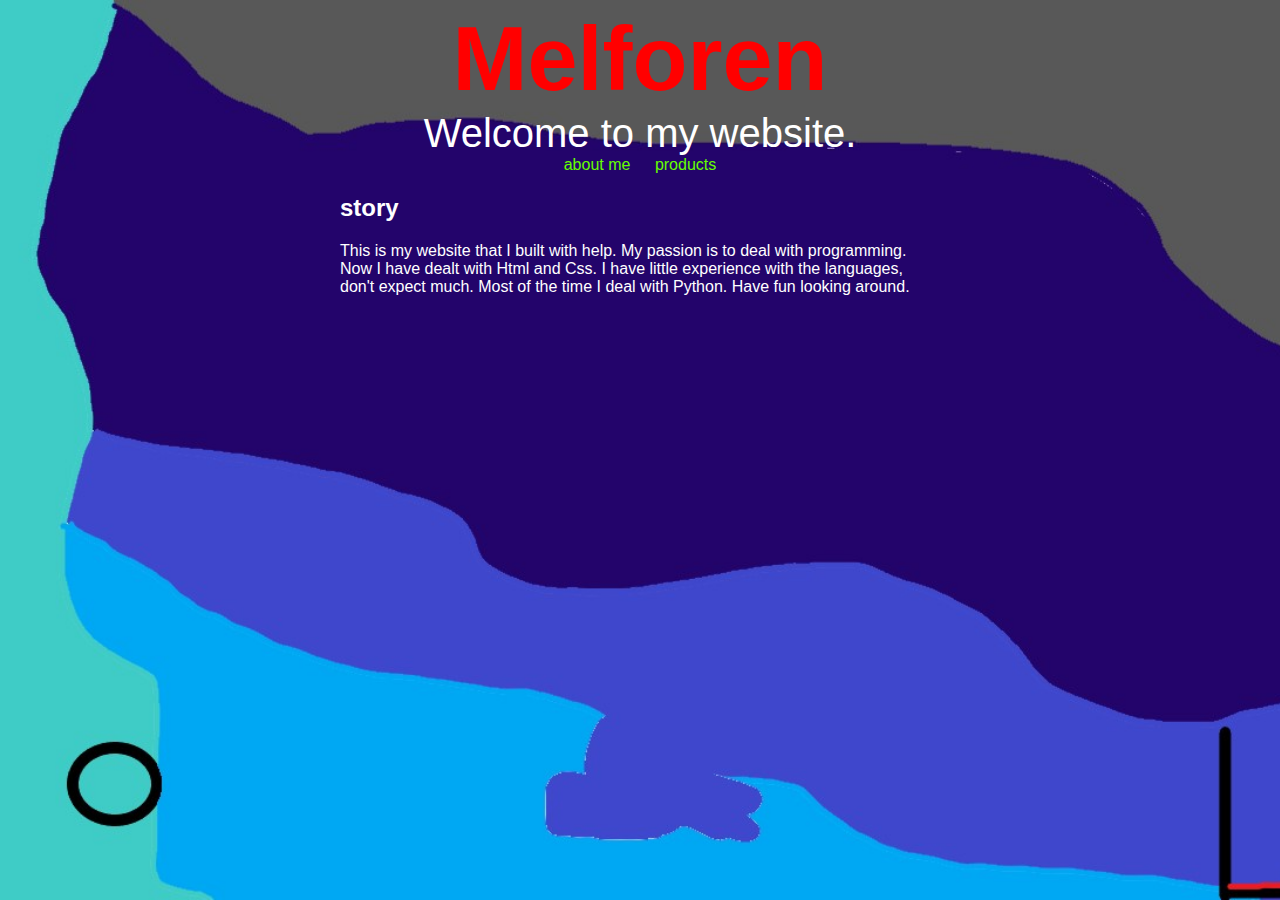
<file: index.html>
<!DOCTYPE html>



<html>
    <head>
        <title>Melforen</title>
        <link rel="stylesheet" href="style.css">
        <meta name="viewport" content="width=device-witdth, initial-scale=1">
        <meta http-equiv="X-UA-Compatible" content="IE=Edge"
    </head>

    <body>
        <div id = "top">
                <div id="logo">Melforen</div>
                <div id="logo-name">Welcome to my website.</div>
                <div id="links">
                    <a href="About me.html">about me</a>
                    <a href="products.html">products</a>
                </div>
        </div>
        
        
        <div id="main">
            <section id="story">
                <H2>story</H2>
                <p>This is my website that I built with help. My passion is to deal with programming. Now I have dealt with Html and Css. I have little experience with the languages, don't expect much. Most of the time I deal with Python. Have fun looking around.</p>
            </section>
        </div>
        <div id="rest"></div>   
    </body>

</html>
</file>
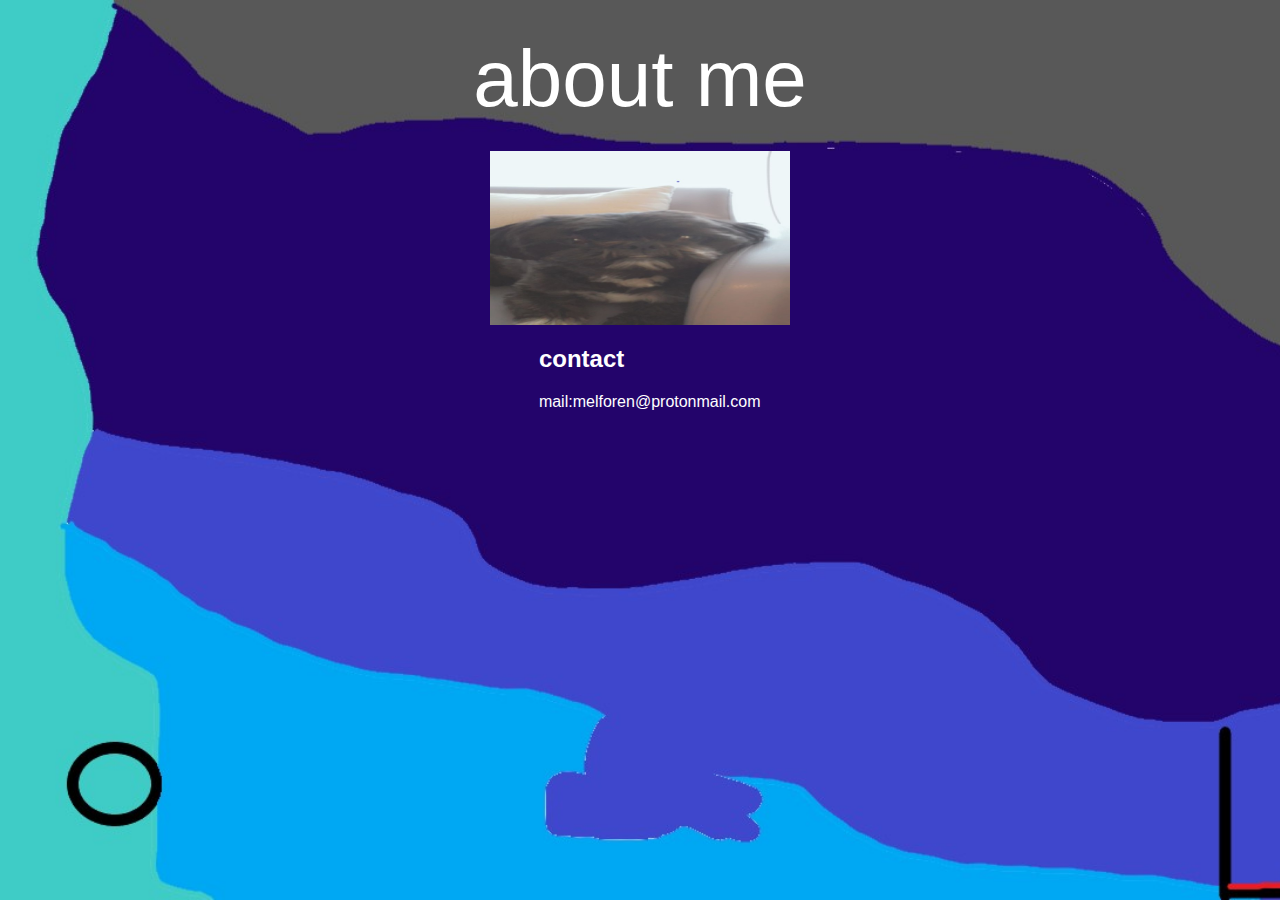
<file: About me.html>
<!DOCTYPE html>

<html>
    <head>
        <title>Melforen</title>
        <meta name="viewport" content="width=device-witdth, initial-scale=1">
        <link rel="stylesheet" href="about me.css">
        <meta http-equiv="X-UA-Compatible" content="IE=Edge"
    </head>

    <body>
        <div id="top1">
            <div id="title">about me</div>
        </div>
        <img id="sky" src="Sky.jpeg" alt="Picture" width="300">
        <div id="main1">
            <section id="contact">
                <h2>contact</h2>
                <p> mail:melforen@protonmail.com</p>
            </section>

        </div>



    </body>





</html>
</file>
<file: style.css>
#top {

    text-align: center;
}

#logo {
    color: red;
    font-size: 90px;
    font-weight: bold;
    
    
}
#logo-name {
    color: white;
    font-size: 40px;
    
}
#links a{
    color: rgb(102, 255, 0);
    padding: 10px;
    text-decoration: none;
}

#links a:hover {

    color: red;
    
}


body {

    font-family: Arial, Helvetica, sans-serif;
    background-image: url(Background.jpg); background-size: 100% 100%;
    background-size: cover;
    background-attachment: fixed;
}

#main  {
    margin: auto;
    max-width: 600px;
    color: white;
    

}
</file>
<file: about me.css>
#main1 {
    padding-left: 42%;
    color: white;

}
#sky {

    display: block;
    margin: 0 auto;
}

#title {
    color:white;
    padding: 2%;
    font-size: 80px;
    text-align: center;
}

body {

    font-family: Arial, Helvetica, sans-serif;
    background-image: url(Background.jpg); background-size: 100% 100%;
    background-size: cover;
    background-attachment: fixed;
}
</file>
